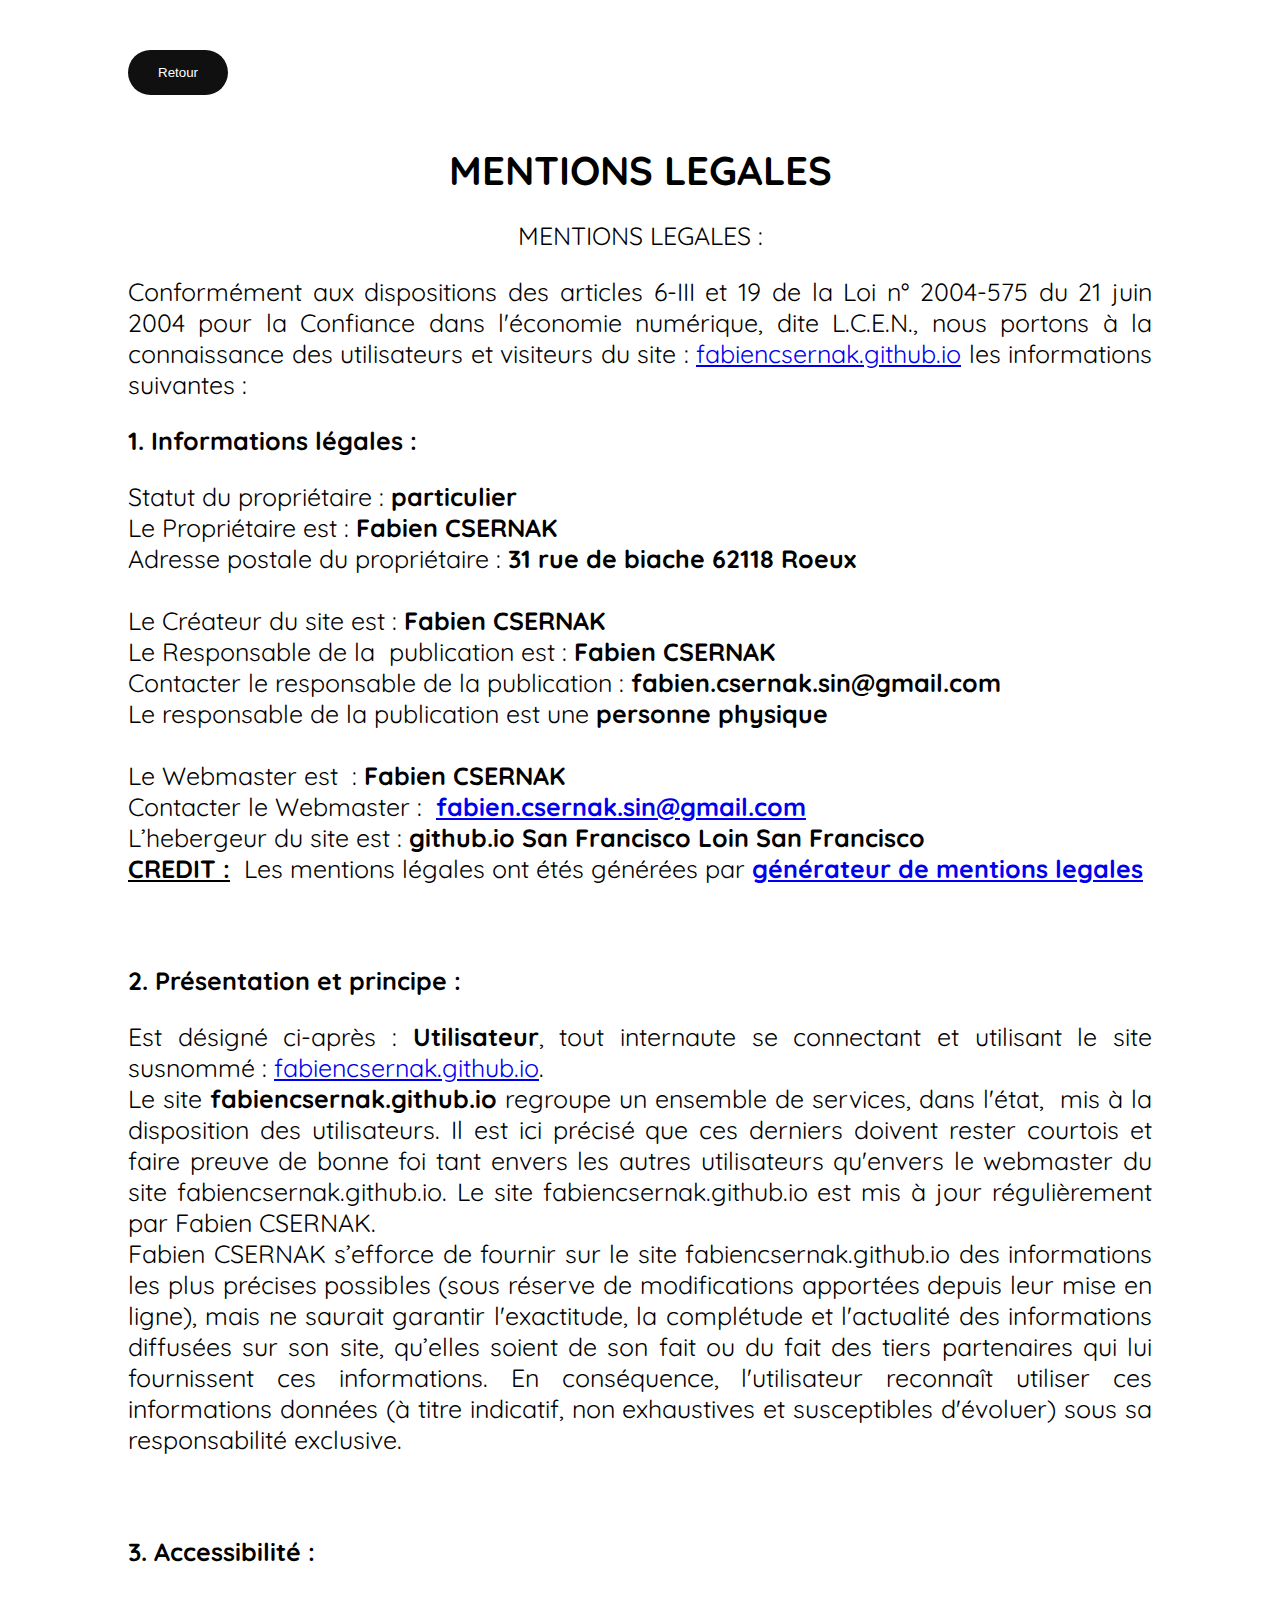
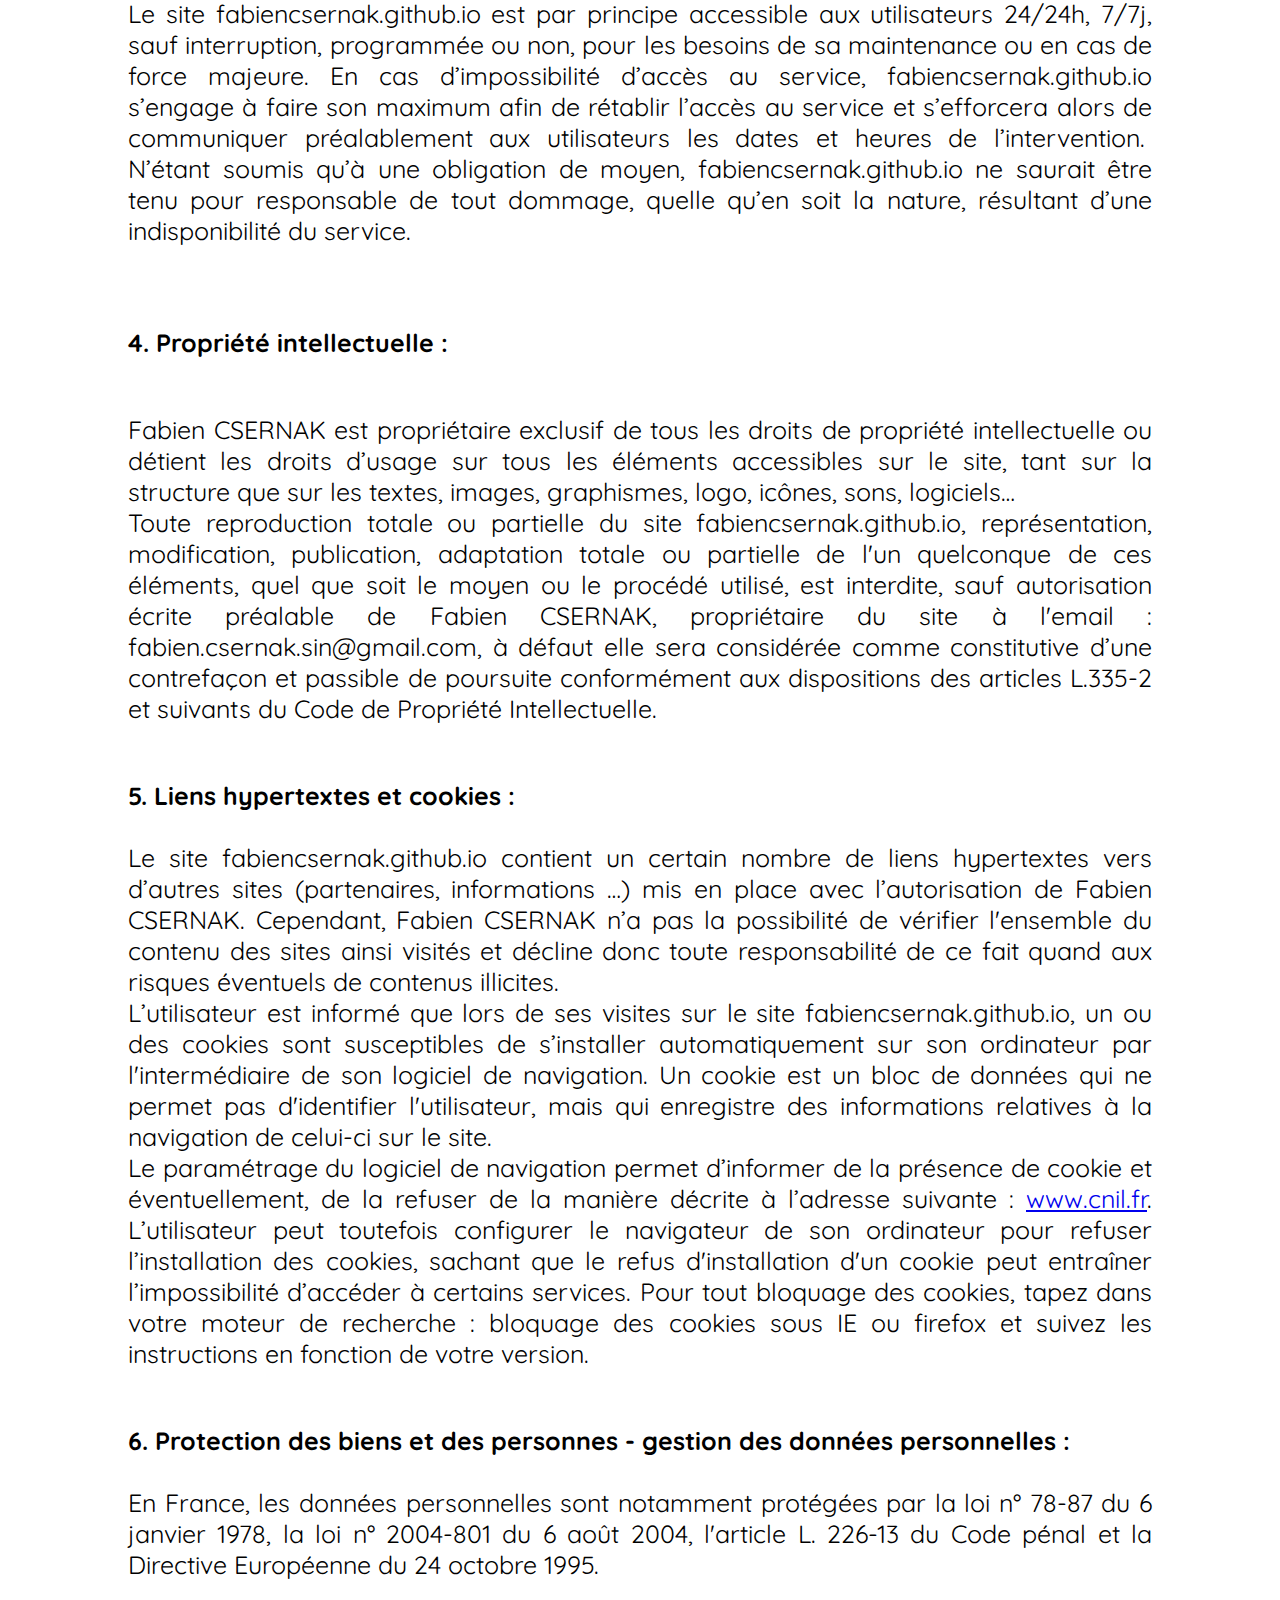
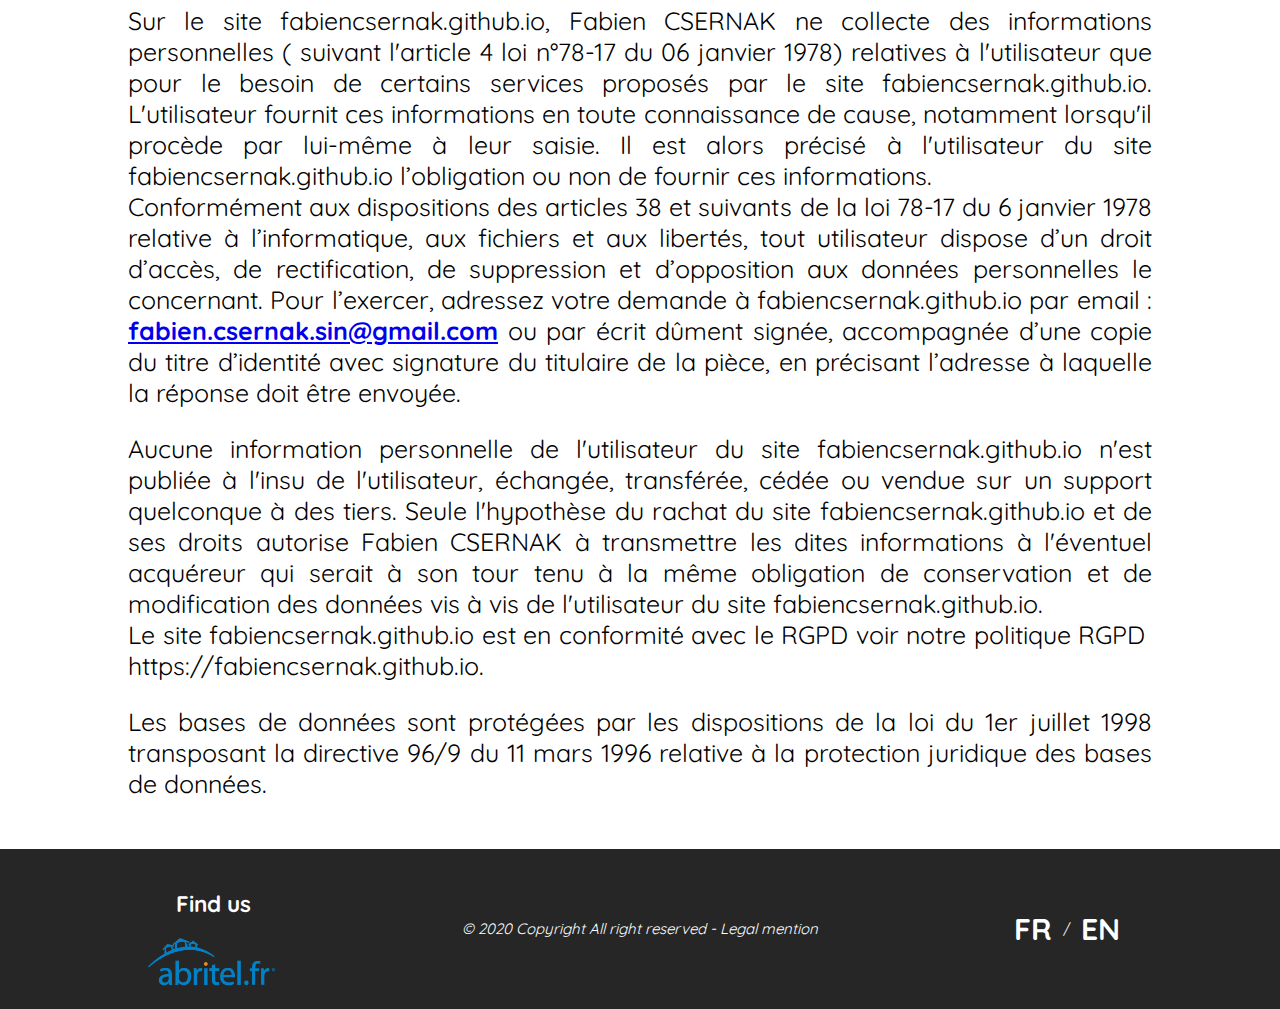
<file: mention_legales.html>
<!DOCTYPE html>
<html lang="fr">
<head>
    <meta charset="UTF-8">
    <!-- <meta name="viewport" content="width=640, initial-scale=1, user-scalable=no" /> -->
    <meta name="viewport" content="width=device-width, initial-scale=1">
    <title>CorsicaHouse</title>
    <link rel="stylesheet" href="https://pro.fontawesome.com/releases/v5.10.0/css/all.css" integrity="sha384-AYmEC3Yw5cVb3ZcuHtOA93w35dYTsvhLPVnYs9eStHfGJvOvKxVfELGroGkvsg+p" crossorigin="anonymous" />
    <link rel="stylesheet" href="css/style.css">
</head>

<body>
    <div class="content">
        <button class="buttonReverse"><a class="buttonReverse" href="index.html"><i class="fas fa-arrow-left"></i> Retour</a></button>
        <h1 id="portfolioTitle" class="portfolioTitle">Mentions legales</h1> 
        <p style="text-align:center">MENTIONS LEGALES :</p>
        <p style="text-align:justify">Conformément aux dispositions des articles 6-III et 19 de la Loi n° 2004-575 du 21 juin 2004 pour la Confiance dans l'économie numérique, dite L.C.E.N., nous portons à la connaissance des utilisateurs et visiteurs du site : <a href="http://fabiencsernak.github.io" target="_blank">fabiencsernak.github.io</a> les informations suivantes :</p>
        <p style="text-align:justify"><strong>1. Informations légales :</strong></p>
        <p style="text-align:justify">Statut du propriétaire : <strong>particulier</strong><br />
        Le Propriétaire est : <strong>Fabien CSERNAK</strong><br />
        Adresse postale du propriétaire : <strong>31 rue de biache 62118 Roeux</strong><br />
        <br />
        Le Créateur du site est : <strong>Fabien CSERNAK</strong><br />
        Le Responsable de la  publication est : <strong>Fabien CSERNAK</strong><br />
        Contacter le responsable de la publication : <strong>fabien.csernak.sin@gmail.com</strong><br />
        Le responsable de la publication est une<strong> personne physique</strong><br />
        <br />
        Le Webmaster est  : <strong>Fabien CSERNAK</strong><br />
        Contacter le Webmaster :  <strong><a href="mailto:fabien.csernak.sin@gmail.com?subject=Contact a partir des mentions lÃ©gales via le site fabiencsernak.github.io">fabien.csernak.sin@gmail.com</a></strong><br />
        L’hebergeur du site est : <strong>github.io  San Francisco Loin  San Francisco</strong><br />
        <strong><u>CREDIT :</u> </strong> Les mentions légales ont étés générées par<strong> <a href="https://www.generer-mentions-legales.com/generateur-mentions-legales.html" target="_blank">générateur de mentions legales</a></strong><br />
        <p style="text-align:justify"> </p>
        <p style="text-align:justify"><strong>2. Présentation et principe :</strong></p>
        <p style="text-align:justify">Est désigné ci-après : <strong>Utilisateur</strong>, tout internaute se connectant et utilisant le site susnommé : <a href="http://fabiencsernak.github.io" target="_blank">fabiencsernak.github.io</a>.<br />
        Le site <strong>fabiencsernak.github.io</strong><strong> </strong>regroupe un ensemble de services, dans l'état,  mis à la disposition des utilisateurs. Il est ici précisé que ces derniers doivent rester courtois et faire preuve de bonne foi tant envers les autres utilisateurs qu'envers le webmaster du site fabiencsernak.github.io. Le site fabiencsernak.github.io est mis à jour régulièrement par Fabien CSERNAK.<br />
        Fabien CSERNAK s’efforce de fournir sur le site fabiencsernak.github.io des informations les plus précises possibles (sous réserve de modifications apportées depuis leur mise en ligne), mais ne saurait garantir l'exactitude, la complétude et l'actualité des informations diffusées sur son site, qu’elles soient de son fait ou du fait des tiers partenaires qui lui fournissent ces informations. En conséquence, l'utilisateur reconnaît utiliser ces informations données (à titre indicatif, non exhaustives et susceptibles d'évoluer) sous sa responsabilité exclusive.</p>
        <p style="text-align:justify"> </p>
        <p style="text-align:justify"><strong>3. Accessibilité :</strong><br />
        <br />
        Le site fabiencsernak.github.io est par principe accessible aux utilisateurs 24/24h, 7/7j, sauf interruption, programmée ou non, pour les besoins de sa maintenance ou en cas de force majeure. En cas d’impossibilité d’accès au service, fabiencsernak.github.io s’engage à faire son maximum afin de rétablir l’accès au service et s’efforcera alors de communiquer préalablement aux utilisateurs les dates et heures de l’intervention.  N’étant soumis qu’à une obligation de moyen, fabiencsernak.github.io ne saurait être tenu pour responsable de tout dommage, quelle qu’en soit la nature, résultant d’une indisponibilité du service.</p>
        <p style="text-align:justify"> </p>
        <p style="text-align:justify"><strong>4. Propriété intellectuelle :</strong></p>
        <p style="text-align:justify"><br />
        Fabien CSERNAK est propriétaire exclusif de tous les droits de propriété intellectuelle ou détient les droits d’usage sur tous les éléments accessibles sur le site, tant sur la structure que sur les textes, images, graphismes, logo, icônes, sons, logiciels…<br />
        Toute reproduction totale ou partielle du site fabiencsernak.github.io, représentation, modification, publication, adaptation totale ou partielle de l'un quelconque de ces éléments, quel que soit le moyen ou le procédé utilisé, est interdite, sauf autorisation écrite préalable de Fabien CSERNAK, propriétaire du site à l'email : fabien.csernak.sin@gmail.com, à défaut elle sera considérée comme constitutive d’une contrefaçon et passible de poursuite conformément aux dispositions des articles L.335-2 et suivants du Code de Propriété Intellectuelle.</p>   
        <p style="text-align:justify"><br />
        <strong>5. Liens hypertextes et cookies :</strong><br />
        <br />
        Le site fabiencsernak.github.io contient un certain nombre de liens hypertextes vers d’autres sites (partenaires, informations …) mis en place avec l’autorisation de Fabien CSERNAK. Cependant, Fabien CSERNAK n’a pas la possibilité de vérifier l'ensemble du contenu des sites ainsi visités et décline donc toute responsabilité de ce fait quand aux risques éventuels de contenus illicites.<br />
        L’utilisateur est informé que lors de ses visites sur le site fabiencsernak.github.io, un ou des cookies sont susceptibles de s’installer automatiquement sur son ordinateur par l'intermédiaire de son logiciel de navigation. Un cookie est un bloc de données qui ne permet pas d'identifier l'utilisateur, mais qui enregistre des informations relatives à la navigation de celui-ci sur le site. <br />
        Le paramétrage du logiciel de navigation permet d’informer de la présence de cookie et éventuellement, de la refuser de la manière décrite à l’adresse suivante : <a href="http://www.cnil.fr">www.cnil.fr</a>. L’utilisateur peut toutefois configurer le navigateur de son ordinateur pour refuser l’installation des cookies, sachant que le refus d'installation d'un cookie peut entraîner l’impossibilité d’accéder à certains services. Pour tout bloquage des cookies, tapez dans votre moteur de recherche : bloquage des cookies sous IE ou firefox et suivez les instructions en fonction de votre version.</p>
        <p style="text-align:justify"><br />
        <strong>6. Protection des biens et des personnes - gestion des données personnelles :</strong><br />
        <br />
        En France, les données personnelles sont notamment protégées par la loi n° 78-87 du 6 janvier 1978, la loi n° 2004-801 du 6 août 2004, l'article L. 226-13 du Code pénal et la Directive Européenne du 24 octobre 1995.</p>
        <p style="text-align:justify">Sur le site fabiencsernak.github.io, Fabien CSERNAK ne collecte des informations personnelles ( suivant l'article 4 loi n°78-17 du 06 janvier 1978) relatives à l'utilisateur que pour le besoin de certains services proposés par le site fabiencsernak.github.io. L'utilisateur fournit ces informations en toute connaissance de cause, notamment lorsqu'il procède par lui-même à leur saisie. Il est alors précisé à l'utilisateur du site fabiencsernak.github.io l’obligation ou non de fournir ces informations.<br />
        Conformément aux dispositions des articles 38 et suivants de la loi 78-17 du 6 janvier 1978 relative à l’informatique, aux fichiers et aux libertés, tout utilisateur dispose d’un droit d’accès, de rectification, de suppression et d’opposition aux données personnelles le concernant. Pour l’exercer, adressez votre demande à fabiencsernak.github.io par email : <strong><a href="mailto:fabien.csernak.sin@gmail.com?subject=Contact ï¿½ partir des mentions lï¿½gales via le site fabiencsernak.github.io">fabien.csernak.sin@gmail.com</a></strong> ou par écrit dûment signée, accompagnée d’une copie du titre d’identité avec signature du titulaire de la pièce, en précisant l’adresse à laquelle la réponse doit être envoyée.</p>
        <p style="text-align:justify">Aucune information personnelle de l'utilisateur du site fabiencsernak.github.io n'est publiée à l'insu de l'utilisateur, échangée, transférée, cédée ou vendue sur un support quelconque à des tiers. Seule l'hypothèse du rachat du site fabiencsernak.github.io et de ses droits autorise Fabien CSERNAK à transmettre les dites informations à l'éventuel acquéreur qui serait à son tour tenu à la même obligation de conservation et de modification des données vis à vis de l'utilisateur du site fabiencsernak.github.io.<br />
        Le site fabiencsernak.github.io est en conformité avec le RGPD voir notre politique RGPD  https://fabiencsernak.github.io.</p>
        <p style="text-align:justify">Les bases de données sont protégées par les dispositions de la loi du 1er juillet 1998 transposant la directive 96/9 du 11 mars 1996 relative à la protection juridique des bases de données.</p>
    </div>    
    <!-- Footer -->
    <footer class="footer footerDesktop">
        <div class="copyright">
            <div>
                <h2>Find us</h2>
                <a href="https://www.abritel.fr/location-vacances/p1003580?adultsCount=1">
                    <img class="abritel" src="assets/img/logo-abritel.png" alt="abritel">
                </a>
            </div>
            <em class="emCopy">© 2020 Copyright All right reserved - <a class="mention_legales"
                    href="mention_legales.html">Legal mention</a></em>
            <div class="lang">
                <h1 class="changeLang"><a href="index.html" class="FR">FR</a></h1>
                <p class="changeLang">/</p>
                <h1 class="changeLang"><a href="anglais.html" class="EN">EN</a></h1>
            </div>
        </div>
    </footer>
    <!-- Footer Mobile-->
    <footer class="footer footerMobile">
        <div class="copyright">
            <div>
                <h2>Find us</h2>
                <a href="https://www.abritel.fr/location-vacances/p1003580?adultsCount=1">
                    <img class="abritel" src="assets/img/logo-abritel.png" alt="abritel">
                </a>
            </div>
            <em class="emCopy">© 2020 Copyright All right reserved - <a class="mention_legales"
                    href="mention_legales.html">Legal mention</a></em>
            <div class="lang">
                <h1 class="changeLang"><a href="index.html" class="FR">FR</a></h1>
                <p class="changeLang">/</p>
                <h1 class="changeLang"><a href="anglais.html" class="EN">EN</a></h1>
            </div>
        </div>
    </footer>
</body>
<script src="https://ajax.googleapis.com/ajax/libs/jquery/3.1.1/jquery.min.js"></script>
<script>
    $(window).scroll(function () {
        if ($(document).scrollTop() > 50) {
            $('.nav').addClass('affix');
            console.log("OK");
        } else {
            $('.nav').removeClass('affix');
        }
    });
</script>
<script src="script/main.js"></script>
</html>
</file>
<file: css/style.css>
@import url('https://fonts.googleapis.com/css?family=Quicksand:400,500,700');
html,
body {
    scroll-behavior: smooth;
    margin: 0;
    padding: 0;
    box-sizing: border-box;
    font-family: "Quicksand", sans-serif;
    font-size: 62.5%;
    font-size: 10px;
    text-align: justify;
}

h1{
    text-align: center !important;
}
/*-- Inspiration taken from abdo steif -->
/* --> https://codepen.io/abdosteif/pen/bRoyMb?editors=1100*/

/* Navbar section */

.nav {
    width: 100%;
    height: 65px;
    position: fixed;
    line-height: 65px;
    text-align: center;
}

.nav div.logo {
    float: left;
    width: auto;
    height: auto;
    padding-left: 3rem;
}

.nav div.logo a {
    text-decoration: none;
    color: #fff;
    font-size: 2.5rem;
}

.nav div.logo a:hover {
    color: #00E676;
}

.nav div.main_list {
    height: 65px;
    float: right;
}

.nav div.main_list ul {
    width: 100%;
    height: 65px;
    display: flex;
    list-style: none;
    margin: 0;
    padding: 0;
}

.nav div.main_list ul li {
    width: auto;
    height: 65px;
    padding: 0;
    padding-right: 3rem;
}

.nav div.main_list ul li a {
    text-decoration: none;
    color: #fff;
    line-height: 65px;
    font-size: 2.4rem;
}

.nav div.main_list ul li a:hover {
    color: #00E676;
}

.listeCuisine{
    font-size: 19px;
}

/* Home section */

.home {
    width: 100%;
    height: 100vh;
    background-image: url("../assets/img/Corse_view_pool.png");
    background-position: center top;
	background-size:cover;
}

.navTrigger {
    display: none;
}

.nav {
    padding-top: 20px;
    padding-bottom: 20px;
    -webkit-transition: all 0.4s ease;
    transition: all 0.4s ease;
}


/* Media qurey section */

@media screen and (min-width: 768px) and (max-width: 1024px) {
    .container {
        margin: 0;
    }
}

@media screen and (max-width:768px) {
    .navMobile{
        display: none !important;
        background-color: #111;
        height: 75vh;
        width: 100%;
        display: flex;
    }
    .navTrigger {
        display: block;
    }
    .nav div.logo {
        margin-left: -55px;
    }
    .nav div.main_list {
        width: 100%;
        height: 0;
        overflow: hidden;
    }
    .nav div.show_list {
        height: auto;
        display: none;
    }
    .nav div.main_list ul {
        display: none;
        flex-direction: column;
        width: 50%;
        height: auto;
        background-color: #111;
        background-position: center top;
        margin: -72px 0 0 36%;
        position: absolute;
    }
    .nav div.main_list ul li {
        width: 100%;
        text-align: left;
    }
    .nav div.main_list ul li a {
        text-align: center;
        width: 100%;
        font-size: 3rem;
        padding: 20px;
    }
    .nav div.media_button {
        display: block;
    }
}


/* Animation */
/* Inspiration taken from Dicson https://codemyui.com/simple-hamburger-menu-x-mark-animation/ */

.navTrigger {
    cursor: pointer;
    width: 30px;
    height: 25px;
    margin: auto;
    position: absolute;
    right: 30px;
    top: 0;
    bottom: 0;
}

.navTrigger i {
    background-color: #fff;
    border-radius: 2px;
    content: '';
    display: block;
    width: 100%;
    height: 4px;
}

.navTrigger i:nth-child(1) {
    -webkit-animation: outT 0.8s backwards;
    animation: outT 0.8s backwards;
    -webkit-animation-direction: reverse;
    animation-direction: reverse;
}

.navTrigger i:nth-child(2) {
    margin: 5px 0;
    -webkit-animation: outM 0.8s backwards;
    animation: outM 0.8s backwards;
    -webkit-animation-direction: reverse;
    animation-direction: reverse;
}

.navTrigger i:nth-child(3) {
    -webkit-animation: outBtm 0.8s backwards;
    animation: outBtm 0.8s backwards;
    -webkit-animation-direction: reverse;
    animation-direction: reverse;
}

.navTrigger.active i:nth-child(1) {
    -webkit-animation: inT 0.8s forwards;
    animation: inT 0.8s forwards;
}

.navTrigger.active i:nth-child(2) {
    -webkit-animation: inM 0.8s forwards;
    animation: inM 0.8s forwards;
}

.navTrigger.active i:nth-child(3) {
    -webkit-animation: inBtm 0.8s forwards;
    animation: inBtm 0.8s forwards;
}

@-webkit-keyframes inM {
    50% {
        -webkit-transform: rotate(0deg);
    }
    100% {
        -webkit-transform: rotate(45deg);
    }
}

@keyframes inM {
    50% {
        transform: rotate(0deg);
    }
    100% {
        transform: rotate(45deg);
    }
}

@-webkit-keyframes outM {
    50% {
        -webkit-transform: rotate(0deg);
    }
    100% {
        -webkit-transform: rotate(45deg);
    }
}

@keyframes outM {
    50% {
        transform: rotate(0deg);
    }
    100% {
        transform: rotate(45deg);
    }
}

@-webkit-keyframes inT {
    0% {
        -webkit-transform: translateY(0px) rotate(0deg);
    }
    50% {
        -webkit-transform: translateY(9px) rotate(0deg);
    }
    100% {
        -webkit-transform: translateY(9px) rotate(135deg);
    }
}

@keyframes inT {
    0% {
        transform: translateY(0px) rotate(0deg);
    }
    50% {
        transform: translateY(9px) rotate(0deg);
    }
    100% {
        transform: translateY(9px) rotate(135deg);
    }
}

@-webkit-keyframes outT {
    0% {
        -webkit-transform: translateY(0px) rotate(0deg);
    }
    50% {
        -webkit-transform: translateY(9px) rotate(0deg);
    }
    100% {
        -webkit-transform: translateY(9px) rotate(135deg);
    }
}

@keyframes outT {
    0% {
        transform: translateY(0px) rotate(0deg);
    }
    50% {
        transform: translateY(9px) rotate(0deg);
    }
    100% {
        transform: translateY(9px) rotate(135deg);
    }
}

@-webkit-keyframes inBtm {
    0% {
        -webkit-transform: translateY(0px) rotate(0deg);
    }
    50% {
        -webkit-transform: translateY(-9px) rotate(0deg);
    }
    100% {
        -webkit-transform: translateY(-9px) rotate(135deg);
    }
}

@keyframes inBtm {
    0% {
        transform: translateY(0px) rotate(0deg);
    }
    50% {
        transform: translateY(-9px) rotate(0deg);
    }
    100% {
        transform: translateY(-9px) rotate(135deg);
    }
}

@-webkit-keyframes outBtm {
    0% {
        -webkit-transform: translateY(0px) rotate(0deg);
    }
    50% {
        -webkit-transform: translateY(-9px) rotate(0deg);
    }
    100% {
        -webkit-transform: translateY(-9px) rotate(135deg);
    }
}

@keyframes outBtm {
    0% {
        transform: translateY(0px) rotate(0deg);
    }
    50% {
        transform: translateY(-9px) rotate(0deg);
    }
    100% {
        transform: translateY(-9px) rotate(135deg);
    }
}

.affix {
    padding: 0;
    background-color: #111;
    z-index: 10;
}

.myH2 {
	text-align:center;
	font-size: 4rem;
}
.myP {
	text-align: justify;
	padding-left:15%;
	padding-right:15%;
	font-size: 20px;
}
@media all and (max-width:700px){
	.myP {
		padding:2%;
	}
}

.content{
    margin: 0 10%;
    font-size: 25px;
}

.container{
    margin: 0 10%;
}

footer{
    background-color: rgb(38, 38, 39);
    color: #fff;
    font-size: 15px;
    margin-top: 50px;
}

.blocFooter{
    background-color: rgb(51, 51, 51);
    display: grid;
    grid-template-columns: 1fr 0.1fr 1fr 0.1fr 1fr;
}

.footerTitle{
    font-size: 25px;
    font-weight: bold;
    text-transform: uppercase;
    margin-top: 30px;
}

.blocLocalisation{
    display: block;
    width: 184px;
    margin: auto;
    text-align: left;
    margin-bottom: 30px;
}

.blocAbout{
    display: block;
    width: 287px;
    margin: auto;
    text-align: left;
}

.fa-airbnb{
    margin: 6px 0 0px 37%;
}

.mention_legales{
    text-decoration: none;
    color: #fff;
}

.mention_legales:hover{
    text-decoration: underline;
}

.abritel{
    background-color: transparent;
    box-shadow: none;
    display: block;
    height: 50px;
    width: auto;
    margin: 20px auto auto auto;
}

.partFooter{
    padding: 10px 20px;
    text-align: center;
}

hr{
    background-color: #FFF;
    height: 55%;
    margin-top: 100%;
}

/* .topFooter{
    height: 360px;
    background-color: rgb(62, 62, 63);
} */

.copyright{
    color: #fff;
    font-size: 15px;
    text-align: center;
    padding: 21px 0;
    background-color: rgb(38, 38, 39);
    display: grid;
    grid-template-columns: 1fr 1fr 1fr;
}

figure {
    float: left;
    height: 16em;
    margin: 0.5em 4%;
    width: 12em;
    -webkit-transform: perspective(500);
    -webkit-transform-style: preserve-3d;
    -webkit-transition: .3s;
    justify-self: center;
}
figure:hover {
    -webkit-transform: perspective(300) rotateX(90deg) translateY(-8em) translateZ(7.8em);
    height: 400px;
}
img {
    background-color: #222;
    box-shadow: 0 20px 15px -10px hsla(0,0%,0%,.25);
    display: block;
    height: 100%;
    -webkit-transition: .5s;
}
figure:hover img {
    box-shadow: none;
    width: 299px;
}
figcaption {
    background-color: #222;
    color: #fff;
    padding: 15px 15px;
    height: 92%;
    -webkit-transform: rotateX(-90deg);
    -webkit-transform-origin: 100% 0;
    -webkit-transition: .5s;
}
figure:hover figcaption {
    box-shadow: 0 20px 15px -10px hsla(0,0%,0%,.25);
}
h3 {
    font-weight: bold;
    margin: 5px;
}

.portfolio{
    display: flex;
    justify-content: center;
}

.blocPortfolio{
    margin-bottom: 10px;
}

.viewFullSize{
    font-size: 15px;
    position: absolute;
    right: 15px;
    bottom: 10px;
    color: #FFF;
    text-decoration: none;
}

#portfolio{
    height: 30px;
    width: 100%;
}

.welcome{
    background-color: transparent;
    height: 25%;
    box-shadow: none;
    position: absolute;
    margin: 0 auto;
    right: 0px;
    left: 0px;
    display: flex;
    top: 363px;
    box-shadow: none !important;
}

.apropos{
    margin: 50px 19.5%;
    display: grid;
    grid-template-columns: 1fr 1fr;
}

.apropos img{
    height: 703px;
}

.piscine{
    text-align: center;
}

.textPiscine{
    text-align: center;
    margin: 0 15%;
    margin-top: 100px;
}

.hrPiscine{
    margin-top: 100px;
    height: 1px;
    width: 50%;
    background-color: #555;
    color: #555;
}

.hrapropos{
    margin: 10px auto;
    height: 1px;
    width: 30%;
    background-color: #555;
    color: #555;
}

.aproposTitle{
    margin: 0 10%;
    font-size: 3em;
    text-align: center;
    text-transform: uppercase;
    font-size: 40px;
}

.hrcontact{
    margin: 10px auto;
    height: 1px;
    width: 30%;
    background-color: #555;
    color: #555;
}

.contactTitle{
    margin: 0 10%;
    font-size: 3em;
    text-align: center;
    text-transform: uppercase;
    font-size: 40px;
}

.hrportfolio{
    margin: 10px auto;
    height: 1px;
    width: 30%;
    background-color: #555;
    color: #555;
}

.portfolioTitle{
    margin: 50px 10% 0 10%;
    font-size: 3em;
    text-align: center;
    text-transform: uppercase;
    font-size: 40px;
}

iframe{
    border: 0;
    margin: auto;
    width: 76%;
    display: block;
    margin-top: 54px;
}

.contactTitle{
    text-align: center;
    margin: 30px 0;
}

.portfolioMobile{
    display: none;
}
.portfolioDesktop{
    display: block;
}
.aproposMobile{
    display: none;
}
.aproposDesktop{
    display: block;
}
.footerMobile{
    display: none;
}
.footerDesktop{
    display: block;
}
.petit{
    font-size: 11px;
}
.titlePropos{
    font-weight: bold;
    font-size: 50px;
    margin-bottom: 95px;
}
.localisationText{
    margin-top: 40px;
}
.hrExterieur{
    margin-top: 32px;
}

.portfolioDesk{
    height: 16em;
    margin: auto;
    word-break: break-word;
    width: 300px;
}

.portfolioGrid{
    display: grid;
    grid-template-columns: 400px 400px 400px;
    margin: 47px auto;
    justify-content: center;
    color: #FFF;
}

.portfolioDeskText{
    background-color: rgb(14 14 14 / 80%);
    position: relative;
    height: 16em;
    margin-top: -405px;
    display: none;
}

.dixP{
    margin-left: 20px;
}

.TitleDeskImg {
    padding-top: 20px;
    margin-left: 10px;
}

#button {
    display: inline-block;
    background-color: #FF9800;
    width: 50px;
    height: 50px;
    text-align: center;
    border-radius: 4px;
    position: fixed;
    bottom: 30px;
    right: 30px;
    transition: background-color .3s, 
      opacity .5s, visibility .5s;
    opacity: 0;
    visibility: hidden;
    z-index: 1000;
  }
  #button::after {
    font-weight: normal;
    font-style: normal;
    font-size: 2em;
    line-height: 50px;
    color: #fff;
  }
  #button:hover {
    cursor: pointer;
    background-color: #333;
  }
  #button:active {
    background-color: #555;
  }
  #button.show {
    opacity: 1;
    visibility: visible;
  }

  .fa-chevron-up,.fa-moon,.fa-sun{
    font-size: 28px;
    margin-top: 10px;
  }
  .fa-moon{
    color: #fff;
  }
  .fa-sun{
      color: #101010;
  }
  
  .dayNight {
    display: inline-block;
    background-color: #101010;
    width: 50px;
    height: 50px;
    text-align: center;
    border-radius: 4px;
    position: fixed;
    bottom: 84px;
    right: 30px;
    transition: background-color .3s, opacity .5s, visibility .5s;
    opacity: 0;
    visibility: hidden;
    z-index: 1000;
  }
  .dayNight::after {
    font-weight: normal;
    font-style: normal;
    font-size: 2em;
    line-height: 50px;
    color: #fff;
  }
  .dayNight:hover {
    background-color:  #ffffff;
  }
  .dayNight:active {
    background-color: #555;
  }
  .dayNight.show {
    opacity: 1;
    visibility: visible;
  }
  .sun{
    background-color: #fff;
  }
  
  body::-webkit-scrollbar {
    width: 1em;
  }
   
  body::-webkit-scrollbar-track {
    box-shadow: inset 0 0 6px rgba(0, 0, 0, 0.3);
  }
   
  body::-webkit-scrollbar-thumb {
    background-color: darkgrey;
    border-radius: 370px;
  }

  .emCopy{
      margin: auto;
  }

  .lang{
    display: grid;
    grid-template-columns: 44px 24px 44px;
    margin: auto;
  }

  .changeLang{
    margin: auto;
  }

  .FR:hover,.EN:hover{
    text-decoration: underline;
  }

  .FR,.EN{
    color: #fff;
    text-decoration: none;
  }

  .buttonReverse{
      padding: 15px;
      border-radius: 50px;
      color: #fff;
      background-color: #101010;
      margin-top: 50px;
      border-style: none;
      text-decoration: none;
  }

@media screen and (max-width: 1400px) {
    .aproposMobile{
        display: block;
    }
    .aproposDesktop{
        display: none;
    }
    .aproposPhoto{
        width: 50%;
        margin: 50px auto;
    }
    .piscine{
        font-size: 21px;
    }
    .textPiscine {
        text-align: center;
        margin: 0 15%;
        margin-top: 31px;
        margin-bottom: 31px;
    }
    .welcome{
        top: 292px;
    }
}

@media screen and (max-width: 1081px) {
    .portfolioMobile{
        display: block;
    }
    .portfolioDesktop{
        display: none;
    }
    .hrPiscine{
        margin: 25px auto;
        height: 1px;
        width: 50%;
        background-color: #555;
        color: #555;
    }
    .contactTitle{
        margin-top: 46px;
    }
    .blocFooter{
        display: block;
        grid-template-rows: none;
    }
    hr {
        background-color: #FFF;
        height: 55%;
        margin: 15px 21%;
    }
    .blocAbout {
        display: block;
        width: 287px;
        margin: auto;
        text-align: left;
    }
}
/* En dessous de 768px */

@media screen and (max-width: 768px) {
    .footerMobile{
        display: block;
    }
    .copyright{
        grid-template-rows: 1fr 1fr 1fr;
        grid-template-columns: none;
    }
    .footerDesktop{
        display: none;
    }
}
@media screen and (max-width: 643px) {
    .portfolio{
        display: grid;
        grid-template-columns: 1fr;
    }
    iframe{
        width: 100%;
    }
}
@media screen and (max-width: 573px) {
    .portfolio{
        display: grid;
        grid-template-columns: 1fr;
    }
    .aproposPhoto {
        width: 90%;
        margin: 50px auto;
    }
}
@media screen and (max-width: 384px){
    .nav div.main_list ul {
        display: none;
        flex-direction: column;
        width: 60%;
        height: auto;
        background-color: #111;
        background-position: center top;
        margin: -16px 0 0 31%;
        position: absolute;
    }
}
</file>
